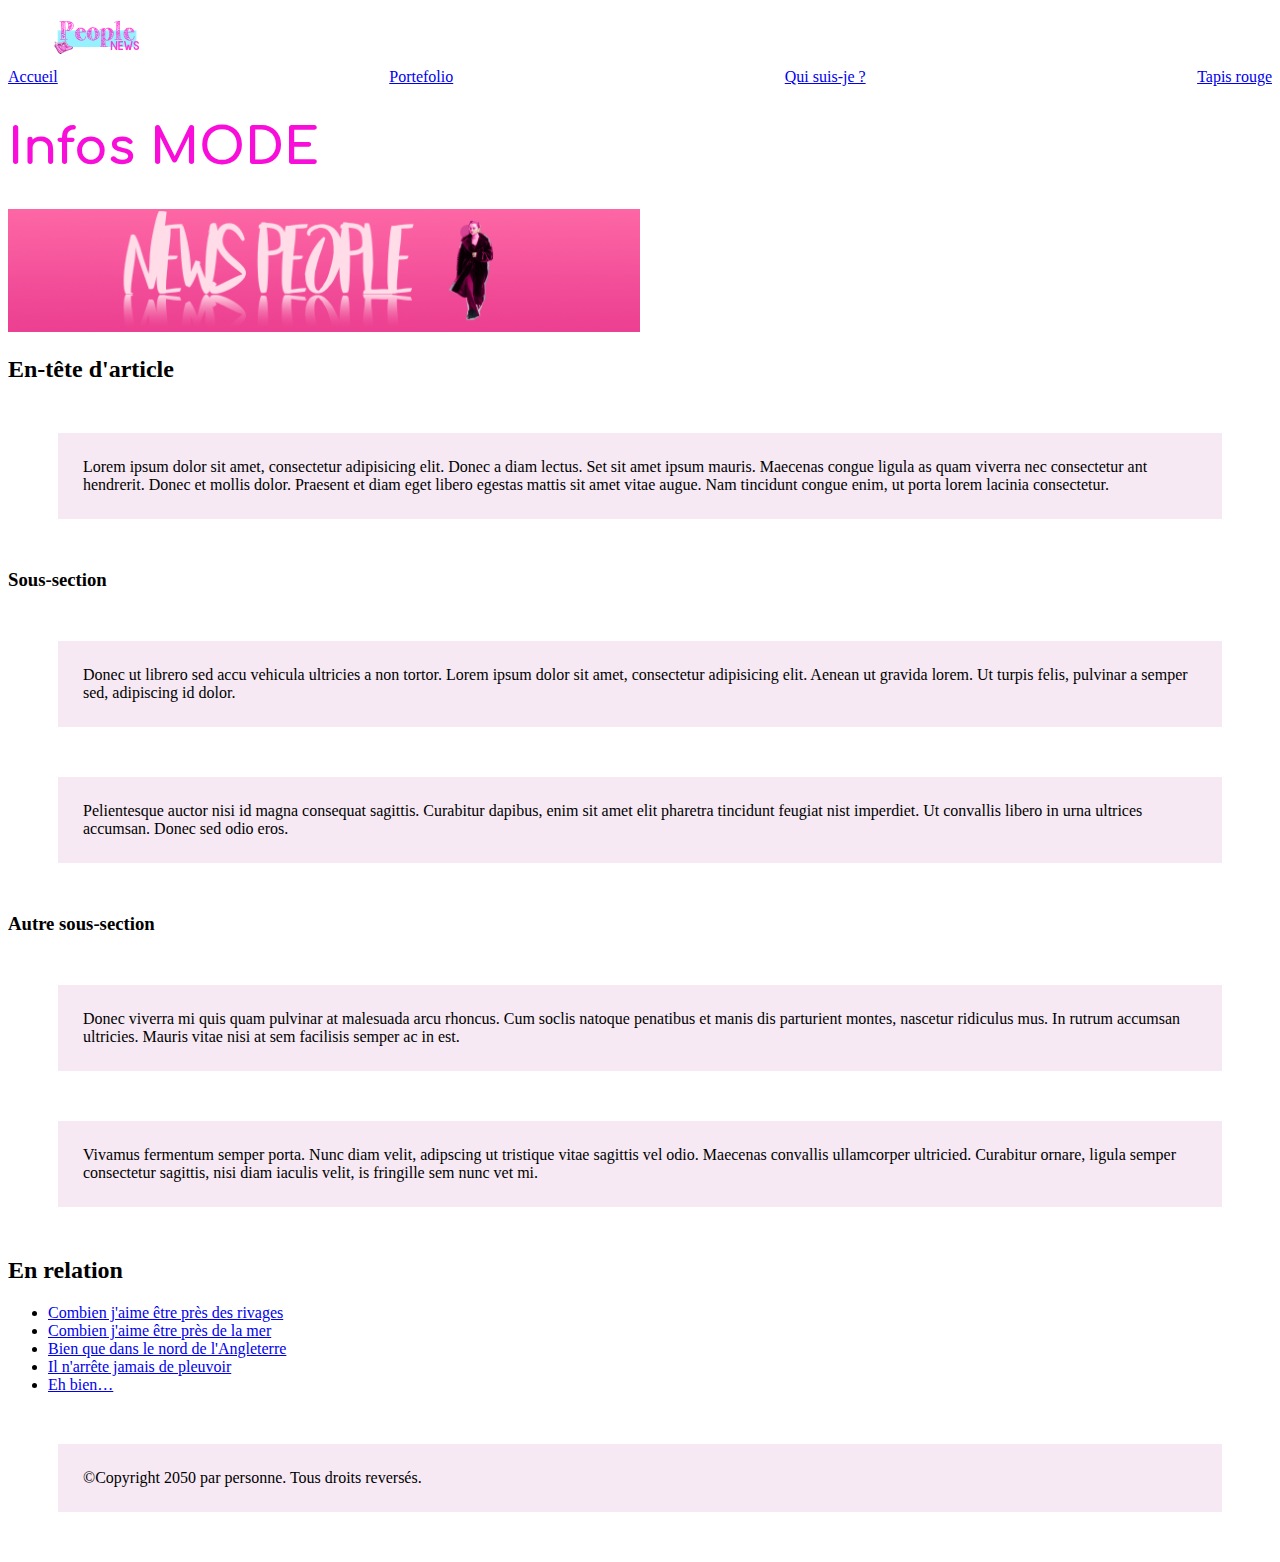
<file: index.html>
<!doctype html>
<html>
  <head>
    <meta charset="utf-8" />

    <title>INFOS MODE</title>

    <link href="style.css" rel="stylesheet"/>
    <a href="index.html" class="lien-icone">
    <img src="photo/LOG2.png" alt="Logo"/></a>
    <link rel="preconnect" href="https://fonts.googleapis.com">
<link rel="preconnect" href="https://fonts.gstatic.com" crossorigin>
<link href="https://fonts.googleapis.com/css2?family=Comfortaa:wght@300&family=Manrope:wght@200&family=Montserrat&display=swap" rel="stylesheet">
    
   

  </head>

  <body>
    <!-- Voici notre en‑tête principale utilisée dans toutes les pages
          de notre site web -->
    <header>

        <nav>
            
              <a href="#">Accueil</a>
              <a href="portefolio.html">Portefolio</a>
              <a href="Quisuis-je.html">Qui suis-je ?</a>
              <a href="TapisRouge.html">Tapis rouge</a>
            
    
          </nav>

      <h1>Infos MODE</h1>

      <img class="bannière" src="photo/bannieresiteNEWS.png" alt="Bannière du site rose"/>
    </header>

   

    <!-- Ici nous mettons le contenu de la page -->
    <main>
      <!-- Il contient un article -->
      <article>
        <h2>En-tête d'article</h2>
        <p>
          Lorem ipsum dolor sit amet, consectetur adipisicing elit. Donec a diam
          lectus. Set sit amet ipsum mauris. Maecenas congue ligula as quam
          viverra nec consectetur ant hendrerit. Donec et mollis dolor. Praesent
          et diam eget libero egestas mattis sit amet vitae augue. Nam tincidunt
          congue enim, ut porta lorem lacinia consectetur.
        </p>

        <h3>Sous‑section</h3>
        <p>
          Donec ut librero sed accu vehicula ultricies a non tortor. Lorem ipsum
          dolor sit amet, consectetur adipisicing elit. Aenean ut gravida lorem.
          Ut turpis felis, pulvinar a semper sed, adipiscing id dolor.
        </p>
        <p>
          Pelientesque auctor nisi id magna consequat sagittis. Curabitur
          dapibus, enim sit amet elit pharetra tincidunt feugiat nist imperdiet.
          Ut convallis libero in urna ultrices accumsan. Donec sed odio eros.
        </p>

        <h3>Autre sous‑section</h3>
        <p>
          Donec viverra mi quis quam pulvinar at malesuada arcu rhoncus. Cum
          soclis natoque penatibus et manis dis parturient montes, nascetur
          ridiculus mus. In rutrum accumsan ultricies. Mauris vitae nisi at sem
          facilisis semper ac in est.
        </p>
        <p>
          Vivamus fermentum semper porta. Nunc diam velit, adipscing ut
          tristique vitae sagittis vel odio. Maecenas convallis ullamcorper
          ultricied. Curabitur ornare, ligula semper consectetur sagittis, nisi
          diam iaculis velit, is fringille sem nunc vet mi.
        </p>
      </article>

      <!-- Le contenu « à côté » peut aussi être intégré dans le contenu
            principal -->
      <aside>
        <h2>En relation</h2>
        <ul>
          <li><a href="#">Combien j'aime être près des rivages</a></li>
          <li><a href="#">Combien j'aime être près de la mer</a></li>
          <li><a href="#">Bien que dans le nord de l'Angleterre</a></li>
          <li><a href="#">Il n'arrête jamais de pleuvoir</a></li>
          <li><a href="#">Eh bien…</a></li>
        </ul>
      </aside>
    </main>

    <!-- Et voici notre pied de page utilisé sur toutes les pages du site -->
    <footer>
      <p>©Copyright 2050 par personne. Tous droits reversés.</p>
    </footer>
  </body>
</html>
</file>
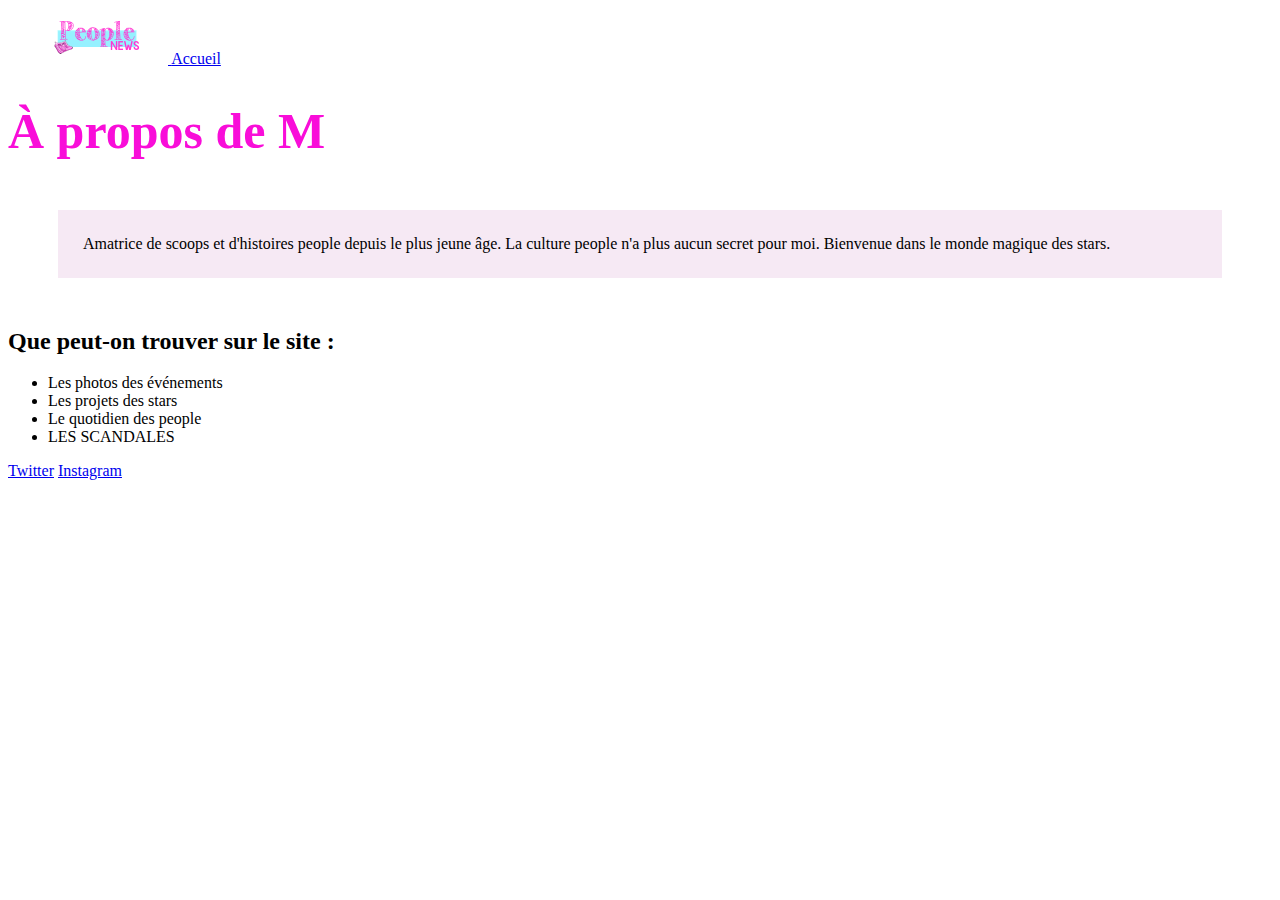
<file: Quisuis-je.html>
<html lang="fr">

<head>
    <meta charset="utf-8">
    <title>À propos de M.</title>
    <link href="style.css" rel="stylesheet">
    <a href="index.html" class="lien-icone">
        <img src="photo/LOG2.png" alt="Logo"/>
    </a>
</head>

<body>
    <a href="index.html">Accueil</a>
    <h1>À propos de M</h1>
    <p>
        Amatrice de scoops et d'histoires people depuis le plus jeune âge. 
        La culture people n'a plus aucun secret pour moi. Bienvenue dans 
        le monde magique des stars.
    </p>
    <h2>Que peut-on trouver sur le site : </h2>
    <ul>
        <li>Les photos des événements</li>
        <li>Les projets des stars</li>
        <li>Le quotidien des people </li>
        <li>LES SCANDALES</li>
    </ul>
    <a target="_blank" href="https://twitter.com/">Twitter</a>
    <a target="_blank" href="https://www.instagram.com/">Instagram</a>
</body>

</html>
</file>
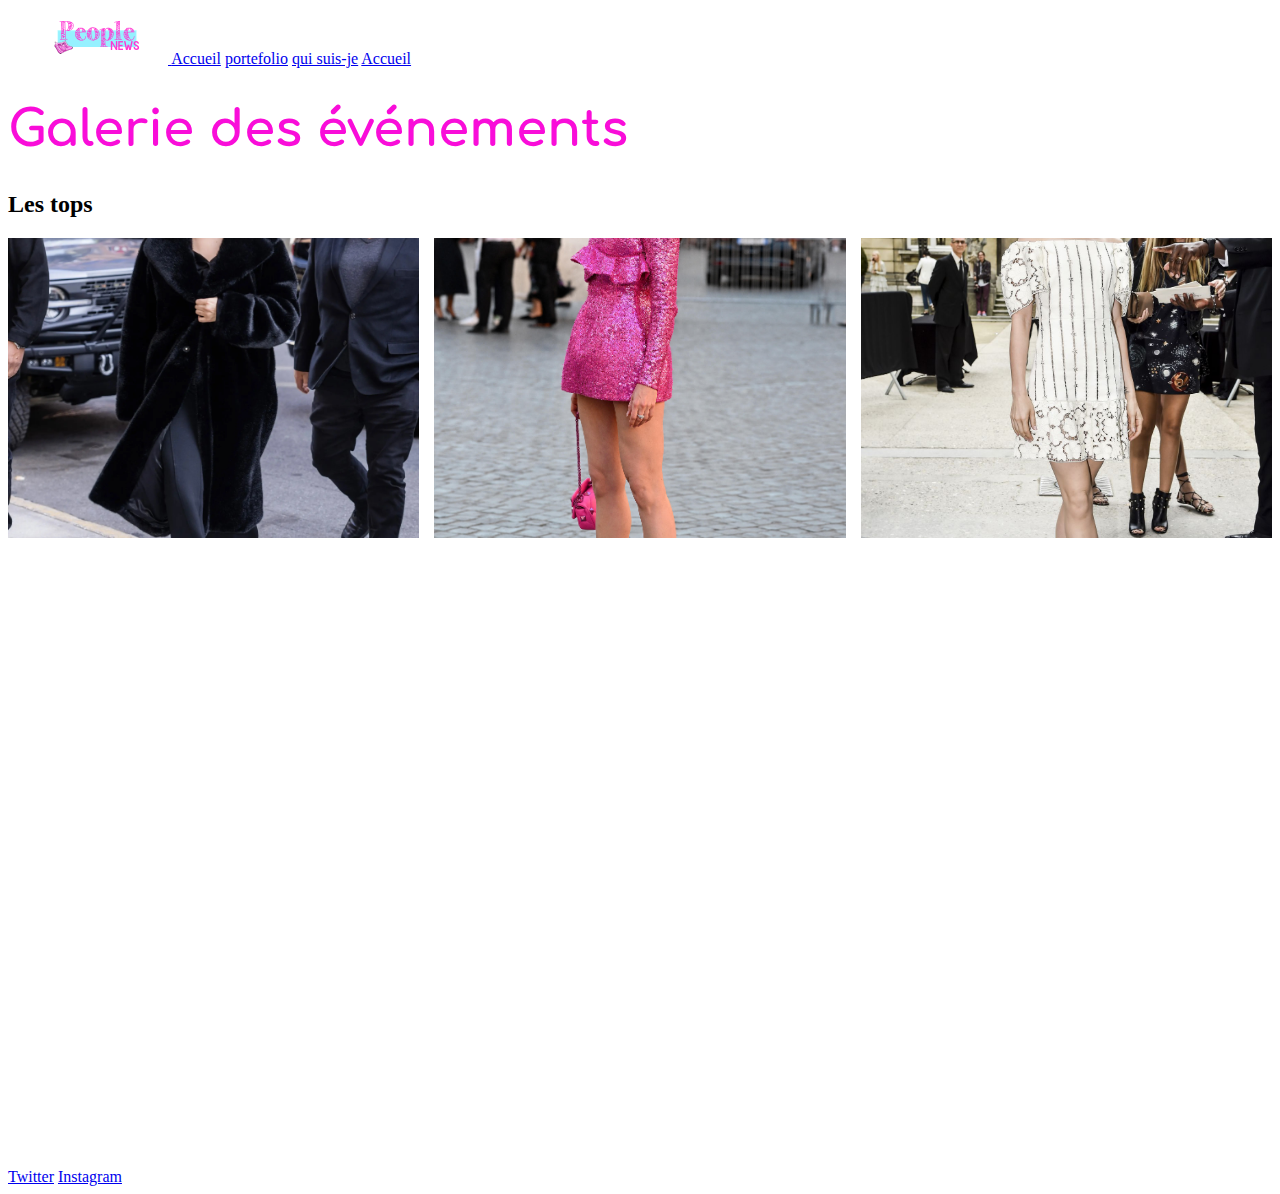
<file: TapisRouge.html>
<html lang="fr">

<head>
    <meta charset="utf-8">
    <title>À propos de M.</title>
    <link href="style.css" rel="stylesheet">
    <a href="index.html" class="lien-icone">
        <img src="photo/LOG2.png" alt="Logo"/>
    </a>
    <link rel="preconnect" href="https://fonts.googleapis.com">
<link rel="preconnect" href="https://fonts.gstatic.com" crossorigin>
<link href="https://fonts.googleapis.com/css2?family=Comfortaa:wght@300&family=Manrope:wght@200&family=Montserrat&display=swap" rel="stylesheet">
</head>

<body>
    <a href="index.html">Accueil</a>
    <a href="portefolio.html">portefolio</a>
    <a href="qui/Quisuis-je.html">qui suis-je</a>
    <a href="TapisRouge.html">Accueil</a>

    <h1>Galerie des événements </h1>

   <h2> Les tops </h2> 

   <div class="grid-paysages">

    <a href="photo/tapis.jpeg" class="lien-conteneur-photo">
   <img src="photo/tapis.jpeg" alt="selena">
   <div class="photo-hover">Voir la photo</div>      </a>

<a href="photo/tapis2.jpeg" class="lien-conteneur-photo">
   <img src="photo/tapis2.jpeg" alt="star">
<div class="photo-hover">Voir la photo</div> </a>


<a href="photo/tapis3.jpg" class="lien-conteneur-photo">
    <img src="photo/tapis3.jpg" alt="star">
 <div class="photo-hover">Voir la photo</div> </a>
</div>

    <a target="_blank" href="https://twitter.com/">Twitter</a>
    <a target="_blank" href="https://www.instagram.com/">Instagram</a>
</body>

</html>
</file>
<file: style.css>
h1{
    color: #F90DD9;
    font-size: 50px;
    font-family: 'Comfortaa', cursive; }

nav {
    display: flex;
    flex-direction: row;
    align-items: center;
    justify-content: space-between;
  }


.lien-icone {
    margin-left: 30px;
  }

 .bannière {
    padding: 100px O;
    width: 50%;
    margin: auto; 
 }

 p {
    padding: 25px;
    margin: 50px;
    background-color: #F6E9F4;
 }

 h1 {
    font-family: 'Comfortaa', cursive;
 }

 .grid-paysages {
    display: grid;
    grid-template-columns: 1fr 1fr 1fr;
    grid-template-rows: 300px 300px 300px;
    gap: 15px;
  }

  .grid-paysages img {
  width: 100%;
  height: 100%;
  object-fit: cover;
}

  .lien-conteneur-photo {
    position: relative;
  }
  
  .photo-hover {
    position: absolute;
    top: 0;
    left: 0;
    right: 0;
    bottom: 0;
    display: flex;
    align-items: center;
    justify-content: center;
    font-size: 1.5em;
    color: white;
    background-color: rgba(0, 0, 0, 0.7);
    display: none;
  }
  
  .lien-conteneur-photo:hover .photo-hover {
    display: flex;
  }
</file>
